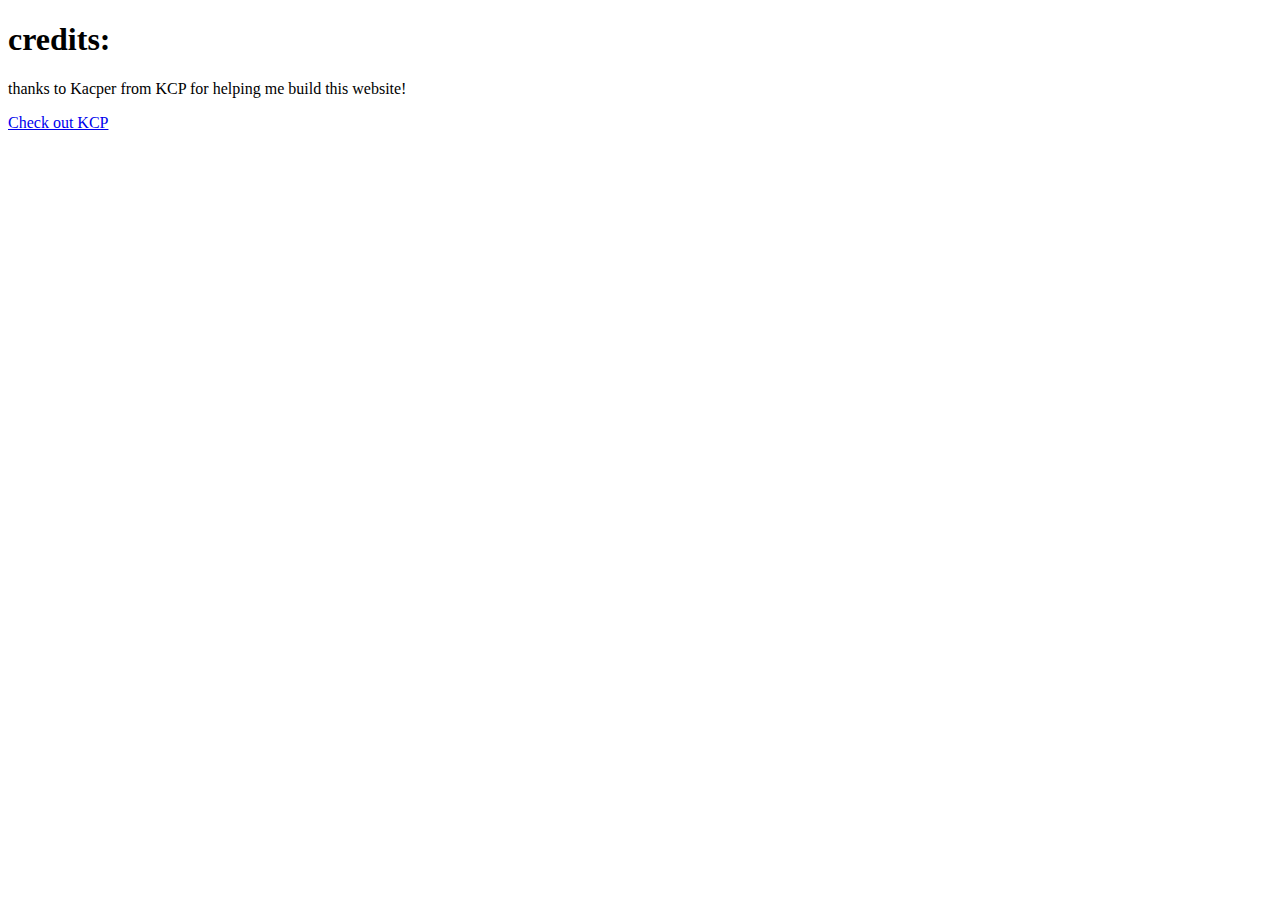
<file: credits/index.html>
<!DOCTYPE html>
<html>
    <body>
    <h1>
        credits:
    </h1>
    <p>
   thanks to Kacper from KCP for helping me build this website!
        <br>

    </p>
 <a href="https://kacp5092571.github.io/kcpwebhub/">Check out KCP</a>
    </body>
</html>
</file>
